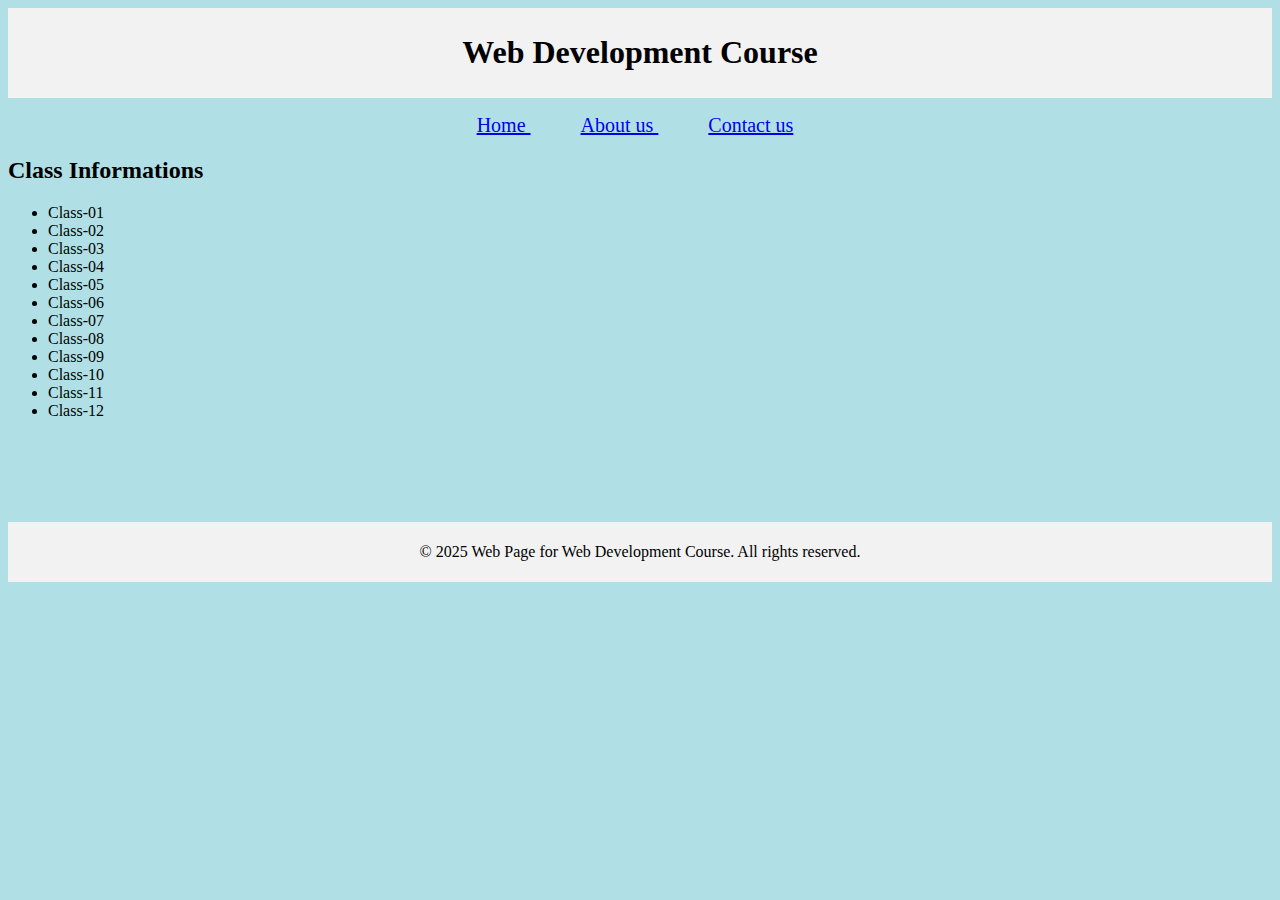
<file: Beginner Tasks/WebPage.html>
<!DOCTYPE html>
<html lang="en">
<head>
    <meta charset="UTF-8">
    <meta name="viewport" content="width=device-width, initial-scale=1.0">
    <title>Web Page</title>
    <link rel = "stylesheet" type = "text/css" href = "style.css">

</head>
<body>
    <header>
<h1>Web Development  Course</h1> 
</header>

<nav>
<center>
<ul>
<li><a href="#">Home </a></li>
<li><a href="#"> About us </a></li>
<li><a href="#"> Contact us</a></li>
</ul>
</center>
</nav>

<main>
<h2>Class Informations</h2>
<ul>
<li>Class-01</li>
<li>Class-02</li>
<li>Class-03</li>
<li>Class-04</li>
<li>Class-05</li>
<li>Class-06</li>
<li>Class-07</li>
<li>Class-08</li>
<li>Class-09</li>
<li>Class-10</li>
<li>Class-11</li>
<li>Class-12</li>
</ul>
</main>

 <p> </p><br>
 <p> </p><br>
 <p> </p><br>

 
<footer>
<p>&copy; 2025 Web Page for Web Development Course. All rights reserved.</p>
</footer>     
</body>
</html>
</file>
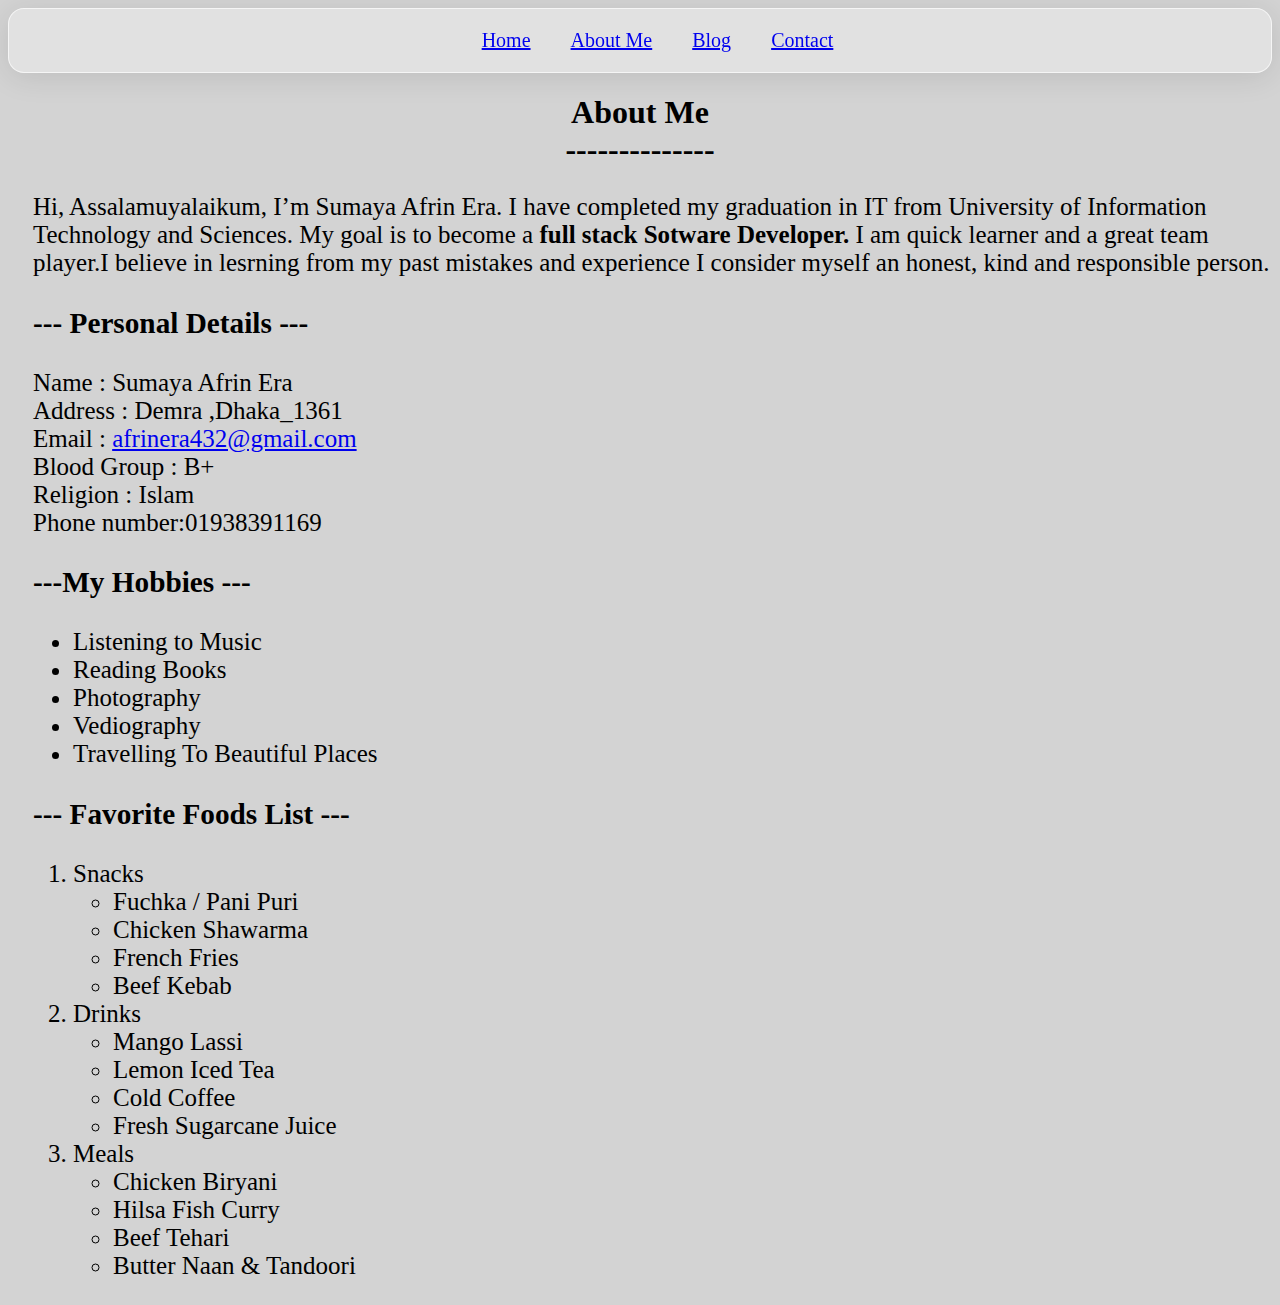
<file: Intermediate Tasks/about.html>
<!DOCTYPE html>
<html lang="en">
<head>
    <meta charset="UTF-8"/>
    <meta name="viewport" content="width=device-width, initial-scale=1.0">
    <title>About page</title>
   <link rel = "stylesheet" type = "text/css" href = "style.css">

</head>
<body class="about">
    <header>
    <nav class="u">  
                  &nbsp &nbsp &nbsp &nbsp<a href="index.html">Home</a>
                 &nbsp &nbsp &nbsp &nbsp<a href="about.html" >About Me</a>
                 &nbsp &nbsp &nbsp &nbsp<a href="blog.html"  >Blog</a>
                 &nbsp &nbsp &nbsp &nbsp<a href="contact.html">Contact</a> 		 
</nav>		  
</header>
<h1  class="i" >About Me <br>--------------</h1> 
    <p class="k"> Hi, Assalamuyalaikum, I’m Sumaya Afrin Era.
         I have completed my graduation in IT from University of Information Technology and Sciences.
        My goal is to become a <b>full stack Sotware Developer.</b>
        I am quick learner and a great team player.I believe in lesrning from my past mistakes and experience
       I consider myself an honest, kind and responsible person.</p>
<section class="k">
        <h3>--- Personal Details ---</h3>       
<p>
		 Name        : Sumaya Afrin Era <br> 
		 Address     : Demra ,Dhaka_1361<br>
		 Email       : <a href ="mailto:afrinera432@gmail.comm" > afrinera432@gmail.com </a><br>
		 Blood Group : B+<br>
		 Religion    : Islam<br>
		 Phone number:01938391169</p>
</section>

<section class="k">
        <h3>---My Hobbies ---</h3>
   <ul>
     <li>Listening to Music</li>
     <li> Reading Books</li>
     <li> Photography</li>
     <li> Vediography</li>
     <li>Travelling To Beautiful Places</li>
   </ul>
       </section>

<section class="k">
        <h3>--- Favorite Foods List ---</h3>

<ol>
<li>Snacks </li>
   <ul>
     <li>Fuchka / Pani Puri</li>
     <li>Chicken Shawarma</li>
     <li>French Fries</li>
     <li>Beef Kebab</li>
</ul>
<li>Drinks </li>
   <ul>
     <li>Mango Lassi</li>
     <li>Lemon Iced Tea</li>
     <li>Cold Coffee</li>
     <li>Fresh Sugarcane Juice</li>
</ul>

<li>Meals </li>
   <ul>
     <li>Chicken Biryani</li>
     <li>Hilsa Fish Curry</li>
     <li>Beef Tehari</li>
     <li>Butter Naan & Tandoori</li>
   </ul>
</ol>
       </section>
    
</body>
</html>
</file>
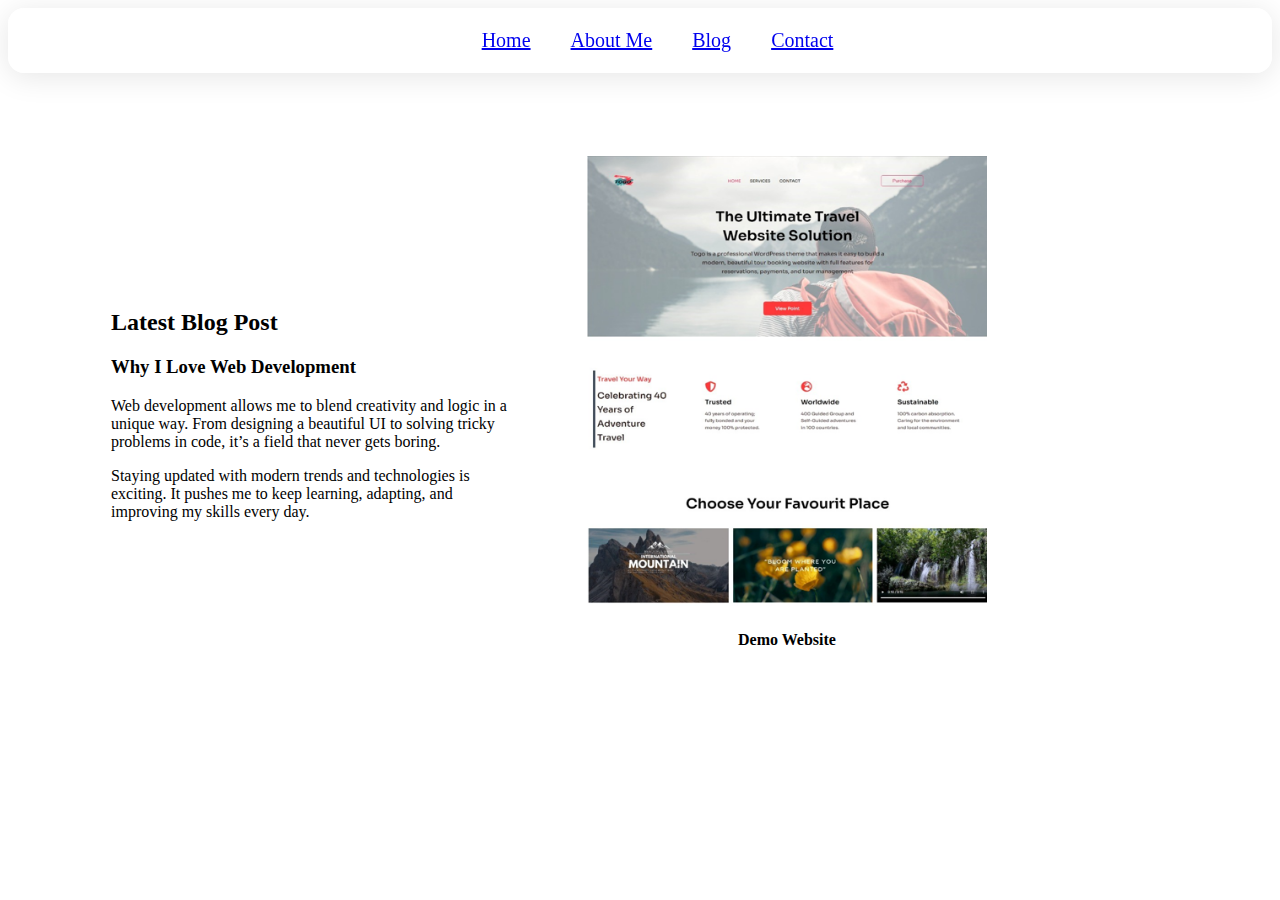
<file: Intermediate Tasks/blog.html>
<!DOCTYPE html>
<html lang="en">
<head>
    <meta charset="UTF-8"/>
    <meta name="viewport" content="width=device-width, initial-scale=1.0">
    <title>Blog page</title>
   <link rel = "stylesheet" type = "text/css" href = "style.css">

</head>
<body>
<header>
    <nav class="u">  
                  &nbsp &nbsp &nbsp &nbsp<a href="index.html">Home</a>
                 &nbsp &nbsp &nbsp &nbsp<a href="about.html" >About Me</a>
                 &nbsp &nbsp &nbsp &nbsp<a href="blog.html"  >Blog</a>
                 &nbsp &nbsp &nbsp &nbsp<a href="contact.html">Contact</a> 		 
</nav>		  
</header>
<table border="0">
<tr>
<td class="p">
<h2>Latest Blog Post</h2>
<h3>Why I Love Web Development</h3>
<p>Web development allows me to blend creativity and logic in a unique way. 
From designing a beautiful UI to solving tricky problems in code, it’s a field that never gets boring.</p>
<p>Staying updated with modern trends and technologies is exciting. 
It pushes me to keep learning, adapting, and improving my skills every day.</p>
 
</td>
 <td></td> <td></td> <td></td>
 <td></td> <td></td> <td></td>
 <td></td> <td></td> <td></td>
 <td></td> <td></td> <td></td>
 <td></td> <td></td> <td></td>
 <td></td> <td></td> <td></td>
<td>
 <img src="pic.PNG"width='400px' height="450px"><br><h4 class="i">Demo Website</h4>
</td>
</tr>
</table> 
</body>
</html>
</file>
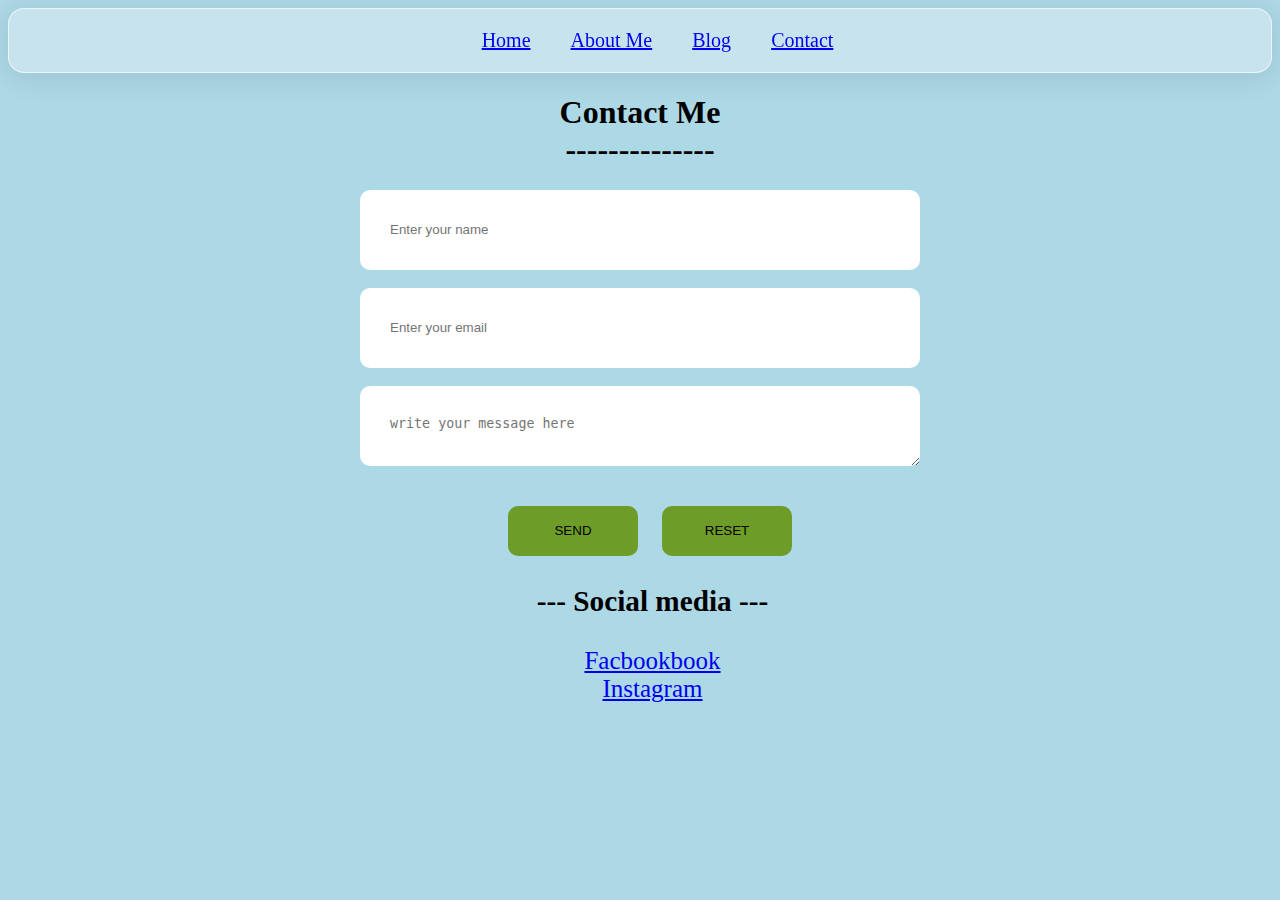
<file: Intermediate Tasks/contact.html>
<!DOCTYPE html>
<html lang="en">
<head>
    <meta charset="UTF-8"/>
    <meta name="viewport" content="width=device-width, initial-scale=1.0">
    <title>Contact page</title>
   <link rel = "stylesheet" type = "text/css" href = "style.css">

</head>
<body class="con">
<header>
    <nav class="u">  
                  &nbsp &nbsp &nbsp &nbsp<a href="index.html">Home</a>
                 &nbsp &nbsp &nbsp &nbsp<a href="about.html" >About Me</a>
                 &nbsp &nbsp &nbsp &nbsp<a href="blog.html"  >Blog</a>
                 &nbsp &nbsp &nbsp &nbsp<a href="contact.html">Contact</a> 		 
</nav>		  
</header>
<h1  class="i" >Contact Me <br>--------------</h1> 
<center>
<div class="c">
	 <form action = "mailto:afrinera432@gmail.comm" method = "post"> 
		 <p>
		 <input type="text" placeholder="Enter your name" class="cn"> <br><br>
           <input type="email" placeholder="Enter your email" class="cn">	<br> <br>
           <textarea  name="message" rows="26" cols="22" placeholder="write your message here" class="cn"></textarea>	<br><br><br>
          <button type="submit"> SEND	</button>  <button type="reset"> RESET	</button>	   </p> 
		 </form> 
		 
</div>
<section class="k">
        <h3>--- Social media ---</h3>       
<p>
		<a href="https://www.facebook.com/watch/?ref=tab ">Facbookbook</a><br>
		 <a href="https://www.facebook.com/watch/?ref=tab ">Instagram</a></p>
</section>
</center>
    
</body>
</html>
</file>
<file: Beginner Tasks/style.css>
*{
    font-family: serif;
}
body{
    background-color: powderblue;
}
.pic{
    background-image: url('pic.PNG');
    height:280px;
    width:250px;
    border-radius : 50%;
}
.sa{
    height:500px;
    width:600px;
    font-size: 18px;
}
.list{
     height:400px;
    width:250px;
    margin-left: 550px;
}
ol{
    list-style-type: upper-roman;
}
.Ulist{
   list-style-type: disc; 
}
.Ulist2{
   list-style-type: square; 
}
.Ulist3{
   list-style-type: circle; 
}
header,footer{
background-color: #f2f2f2;
padding: 5px;
text-align: center;
}

nav ul li {
display: inline;
margin-right: 50px;
font-size: 20px;
}
</file>
<file: Intermediate Tasks/style.css>
.index{
    background-image: url("banner.jpg");
    width: 100%;
    height: 400px;
}
.i{
    text-align: center;
}
nav{
background-color: lightgray;background: rgba(255, 255, 255, 0.32);
border-radius: 16px;
box-shadow: 0 4px 30px rgba(0, 0, 0, 0.1);
backdrop-filter: blur(7.2px);
-webkit-backdrop-filter: blur(7.2px);
border: 1px solid rgba(255, 255, 255, 0.66);
padding: 20px;
}
.u{  
    text-align: center;
    font-size: 20px;
}
.m{
    width: 400px;
    height: 200px;
    margin-left: 200px;
    margin-top: 170px;
}
.k{
    font-size: 25px;
    margin-left: 25px;
}
.l{
    font-size: 35px;
}
.about{
    background-color: lightgray;
}
.p{
   width: 400px;
   height: 200px; 
   margin-left: 100px;
}

table{
    margin-top: 80px;
    margin-left: 100px;
}
.con{
     background-color: lightblue;
}
.c{
    text-align: center;

}
.cn{
    width: 500px;
    height: 20px;
    padding: 30px;
    border-radius: 10px;
    border-style: none;
    
}
button{

    width: 130px;
    height: 50px;
    margin-left: 20px;
    border-radius: 10px;
    border-style: none;
    background-color: rgb(110, 156, 40);
     
}
</file>
